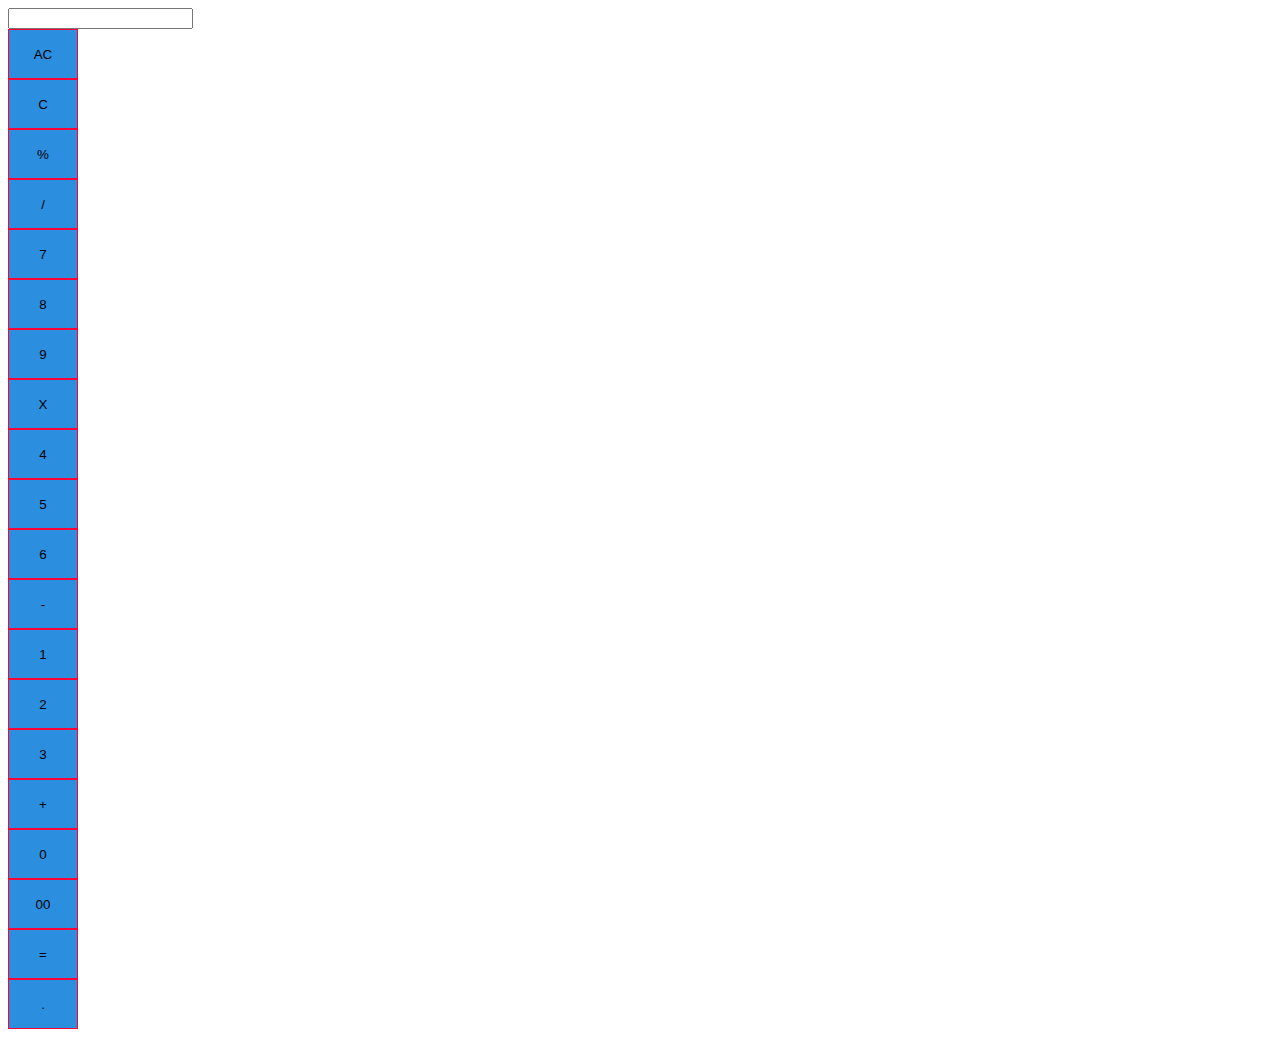
<file: calculater.html>
<!DOCTYPE html>
<html lang="en">
<head>
    <meta charset="UTF-8">
    <meta http-equiv="X-UA-Compatible" content="IE=edge">
    <meta name="viewport" content="width=device-width, initial-scale=1.0">
    <title>Document</title>
    <link rel="stylesheet" href="./calculater.css">
    <link href="https://cdn.jsdelivr.net/npm/bootstrap@5.3.0/dist/css/bootstrap.min.css" rel="stylesheet" integrity="sha384-9ndCyUaIbzAi2FUVXJi0CjmCapSmO7SnpJef0486qhLnuZ2cdeRhO02iuK6FUUVM" crossorigin="anonymous">
</head>
<body>
<div class="container col-4">
    <div class="row p-3 w-100">
        <input type="text" id="">
    </div>
    <div class="row mb-3 mt-3">
        <div class="col-3"><button>AC</button></div>
        <div class="col-3"><button>C</button></div>
        <div class="col-3"><button>%</button></div>
        <div class="col-3 "><button>/</button></div>   
    </div>
    <div class="row mb-3">
        <div class="col-3"><button>7</button></div>
        <div class="col-3"><button>8</button></div>
        <div class="col-3"><button>9</button></div>
        <div class="col-3"><button>X</button></div>   
    </div>
    <div class="row mb-3">
        <div class="col-3"><button>4</button></div>
        <div class="col-3" id="five"><button>5</button></div>
        <div class="col-3"><button>6</button></div>
        <div class="col-3"><button>-</button></div>   
    </div>
    <div class="row mb-3">
        <div class="col-3"><button>1</button></div>
        <div class="col-3"><button>2</button></div>
        <div class="col-3"><button>3</button></div>
        <div class="col-3" id="ad" onclick="add()"><button>+</button></div>   
    </div>
    <div class="row">
        <div class="col-3"><button>0</button></div>
        <div class="col-3"><button>00</button></div>
        <div class="col-3"><button>=</button></div>
        <div class="col-3"><button>.</button></div>   
    </div>
</div>
    <script src="https://cdn.jsdelivr.net/npm/@popperjs/core@2.11.8/dist/umd/popper.min.js" integrity="sha384-I7E8VVD/ismYTF4hNIPjVp/Zjvgyol6VFvRkX/vR+Vc4jQkC+hVqc2pM8ODewa9r" crossorigin="anonymous"></script>
    <script src="https://cdn.jsdelivr.net/npm/bootstrap@5.3.0/dist/js/bootstrap.min.js" integrity="sha384-fbbOQedDUMZZ5KreZpsbe1LCZPVmfTnH7ois6mU1QK+m14rQ1l2bGBq41eYeM/fS" crossorigin="anonymous"></script>
</body>
</html>
</file>
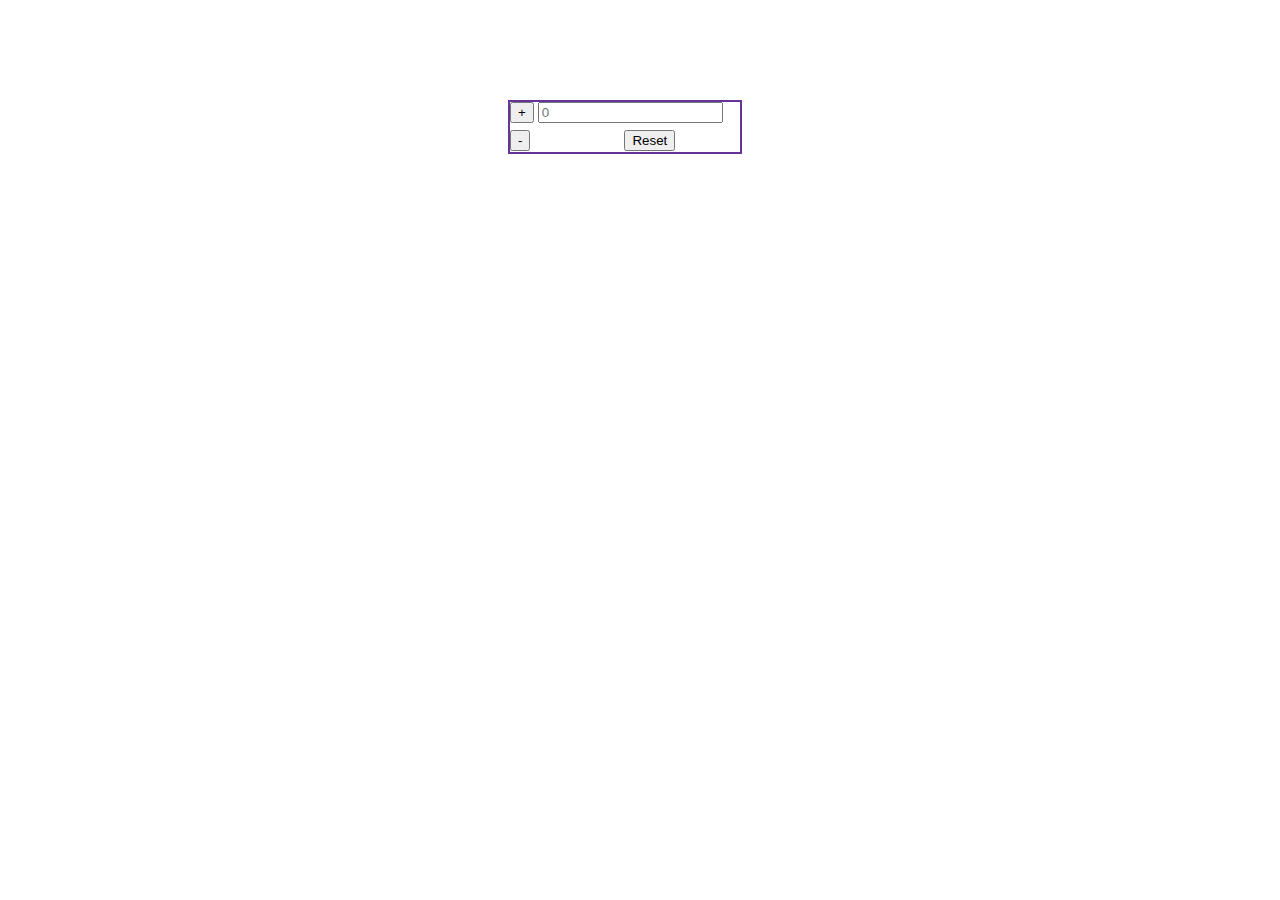
<file: dummy.html>
<!DOCTYPE html>
<html lang="en">
<head>
    <meta charset="UTF-8">
    <meta http-equiv="X-UA-Compatible" content="IE=edge">
    <meta name="viewport" content="width=device-width, initial-scale=1.0">
    <title>Document</title>
    <link rel="stylesheet" href="./dummy.css">
</head>
<body>
    <div class="dummy">
      <button id="plus" onclick="addOne()">+</button>
      <input type="text" value="" id="display" placeholder="0">
      <button id="minus" onclick="subOne()">-</button>
      <button class="rest" onclick="refresh()">Reset</button>
    </div>
    <script src="./app.js"></script>
</body>
</html>
</file>
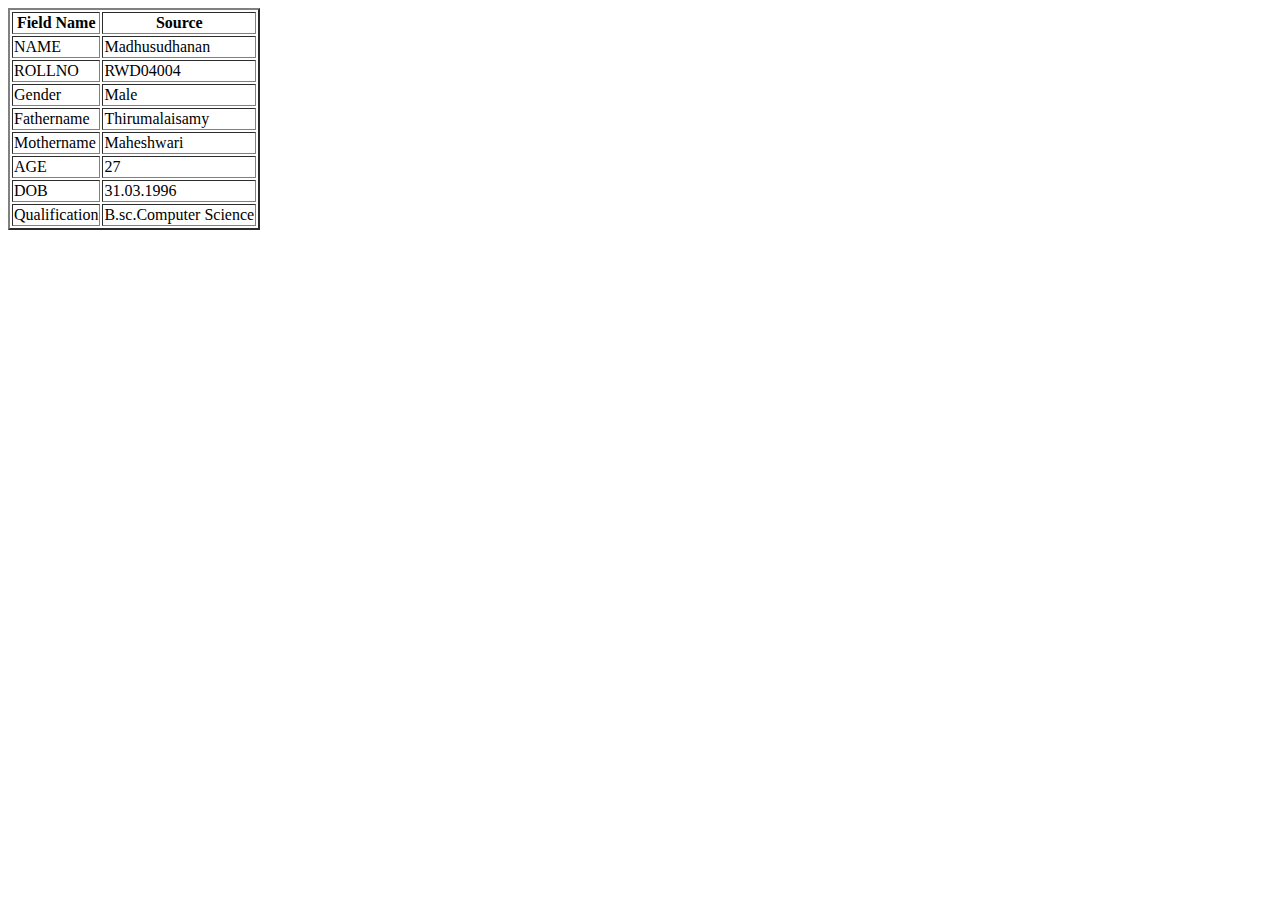
<file: task1bio.html>
<!DOCTYPE html>
<html lang="en">
<head>
    <meta charset="UTF-8">
    <meta http-equiv="X-UA-Compatible" content="IE=edge">
    <meta name="viewport" content="width=device-width, initial-scale=1.0">
    <title>Document</title>
</head>
<body>
    <table border="2px">
        <thead><tr><th>Field Name</th><th>Source</th></tr></thead>
        <tbody id="biodata"></tbody>
    </table>
    <script src="./task1.js"></script>
</body>
</html>
</file>
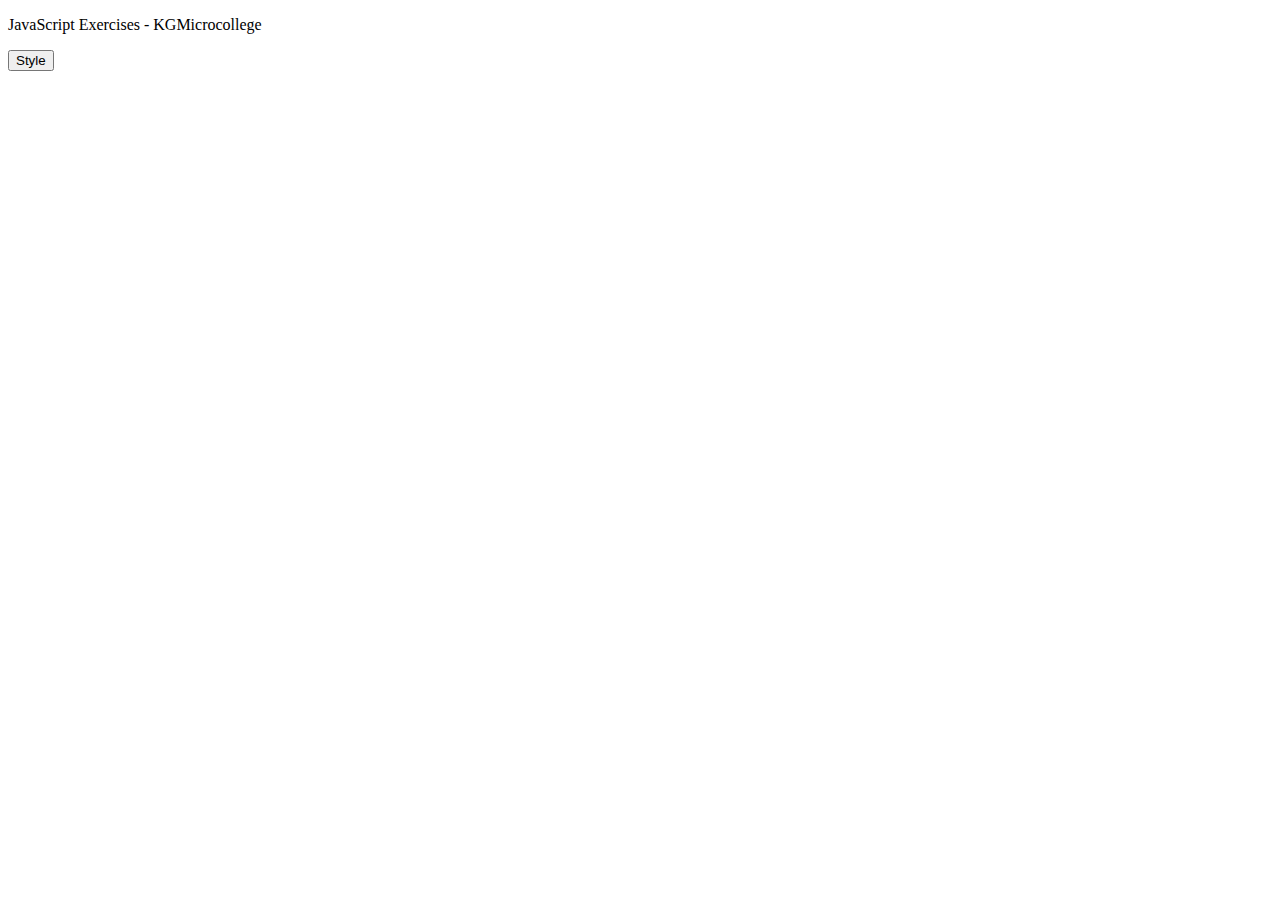
<file: taskjsm1.html>
<!DOCTYPE html>
 <html><head>
<meta charset=utf-8 />
<title>JS DOM paragraph style</title>
 </head>
 <body>
 <p id ='text'>JavaScript Exercises - KGMicrocollege</p>
 <div>
<button id="jsstyle" onclick="clickChange()">Style</button>
 </div>
 <script src="./taskjsm1.js"></script>
</body>
 </html>
</file>
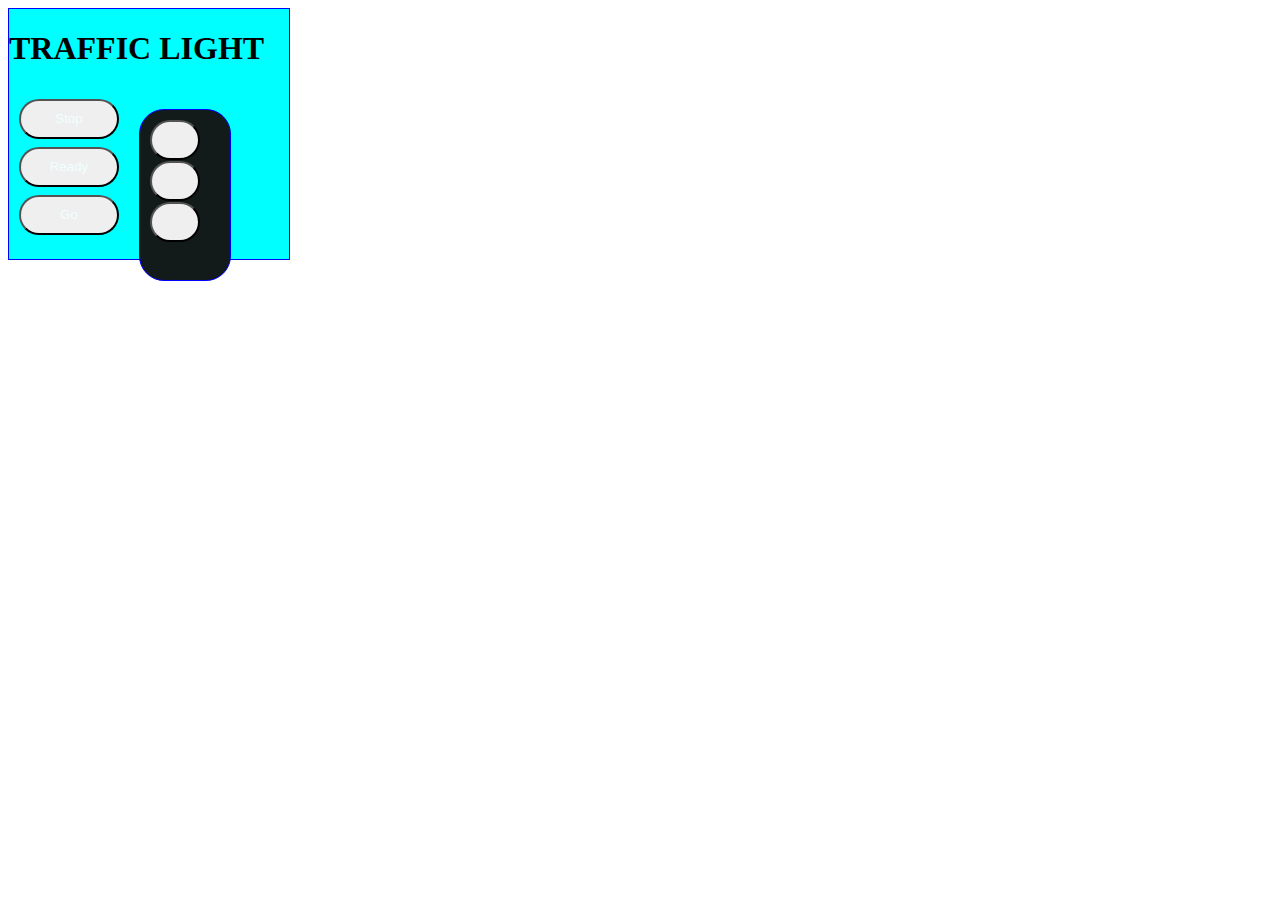
<file: trafic.html>
<!DOCTYPE html>
<html lang="en">
<head>
    <meta charset="UTF-8">
    <meta http-equiv="X-UA-Compatible" content="IE=edge">
    <meta name="viewport" content="width=device-width, initial-scale=1.0">
    <title>Document</title>
    <link rel="stylesheet" href="./traffic.css">
    <link href="https://cdn.jsdelivr.net/npm/bootstrap@5.3.0-alpha3/dist/css/bootstrap.min.css" rel="stylesheet"
     integrity="sha384-KK94CHFLLe+nY2dmCWGMq91rCGa5gtU4mk92HdvYe+M/SXH301p5ILy+dN9+nJOZ" crossorigin="anonymous">
</head>
<body>
    <div class="overall">
    <div>
    <h1>TRAFFIC LIGHT</h1>
    </div>
    <div class="set1">
        <button id="button1" class="btn1" onclick="redlightAction()">Stop</button>
        <button id="button2" class="btn2" onclick="yellowlightAction()">Ready</button>
        <button id="button3" class="btn3" onclick="greenlightAction()">Go</button>
    </div>
    <div class="set2">
        <button id="button4" class="lyt1"></button>
        <button id="button5" class="lyt2"></button>
        <button id="button6" class="lyt3"></button>
    </div>
    </div>
<script src="./traffic.js" ></script>

</body>
</html>
</file>
<file: calculater.css>
button{
    width: 70px;
    height: 50px;
    background-color:rgb(43, 142, 223);
    border: 1px solid rgb(255, 0, 55);
}
</file>
<file: dummy.css>
.dummy{
    margin-top: 100px;
    margin-left: 500px;
    border: solid 2px rebeccapurple;
    width: 230px;
    height: 50px

}
.rest{
    margin-left: 90px;
    margin-top: 7px;
}
</file>
<file: traffic.css>
.overall{
    background-color: aqua;
    border: blue solid 1px;
    width: 280px;
    height: 250px;
}
.set1{
    padding: 10px;
    width: 60px;
    height:150px;
}
.set2{
    background-color: rgb(19, 26, 26);
    border-radius: 25px;
    padding: 10px;
    margin-top: -150px;
    margin-left: 130px;
    width: 70px;
    height:150px;
    border: blue solid 1px;
}
.lyt1{
    width:50px;
    height: 40px;
    border-radius: 25px;
}
.lyt2{
    border-radius: 25px;
    width:50px;
    height: 40px;;
}
.lyt3{
    border-radius: 25px;
    width:50px;
    height: 40px;
}
.btn1{
    border-radius: 25px;
    width:100px;
    height: 40px;
    color: azure;
}
.btn2{
    border-radius: 25px;
    width:100px;
    height: 40px;
    margin-top: 8px;
    color: azure;
}
.btn3{
    border-radius: 25px;
    width:100px;
    height: 40px;
    margin-top: 8px;
    color: azure;
}
</file>
